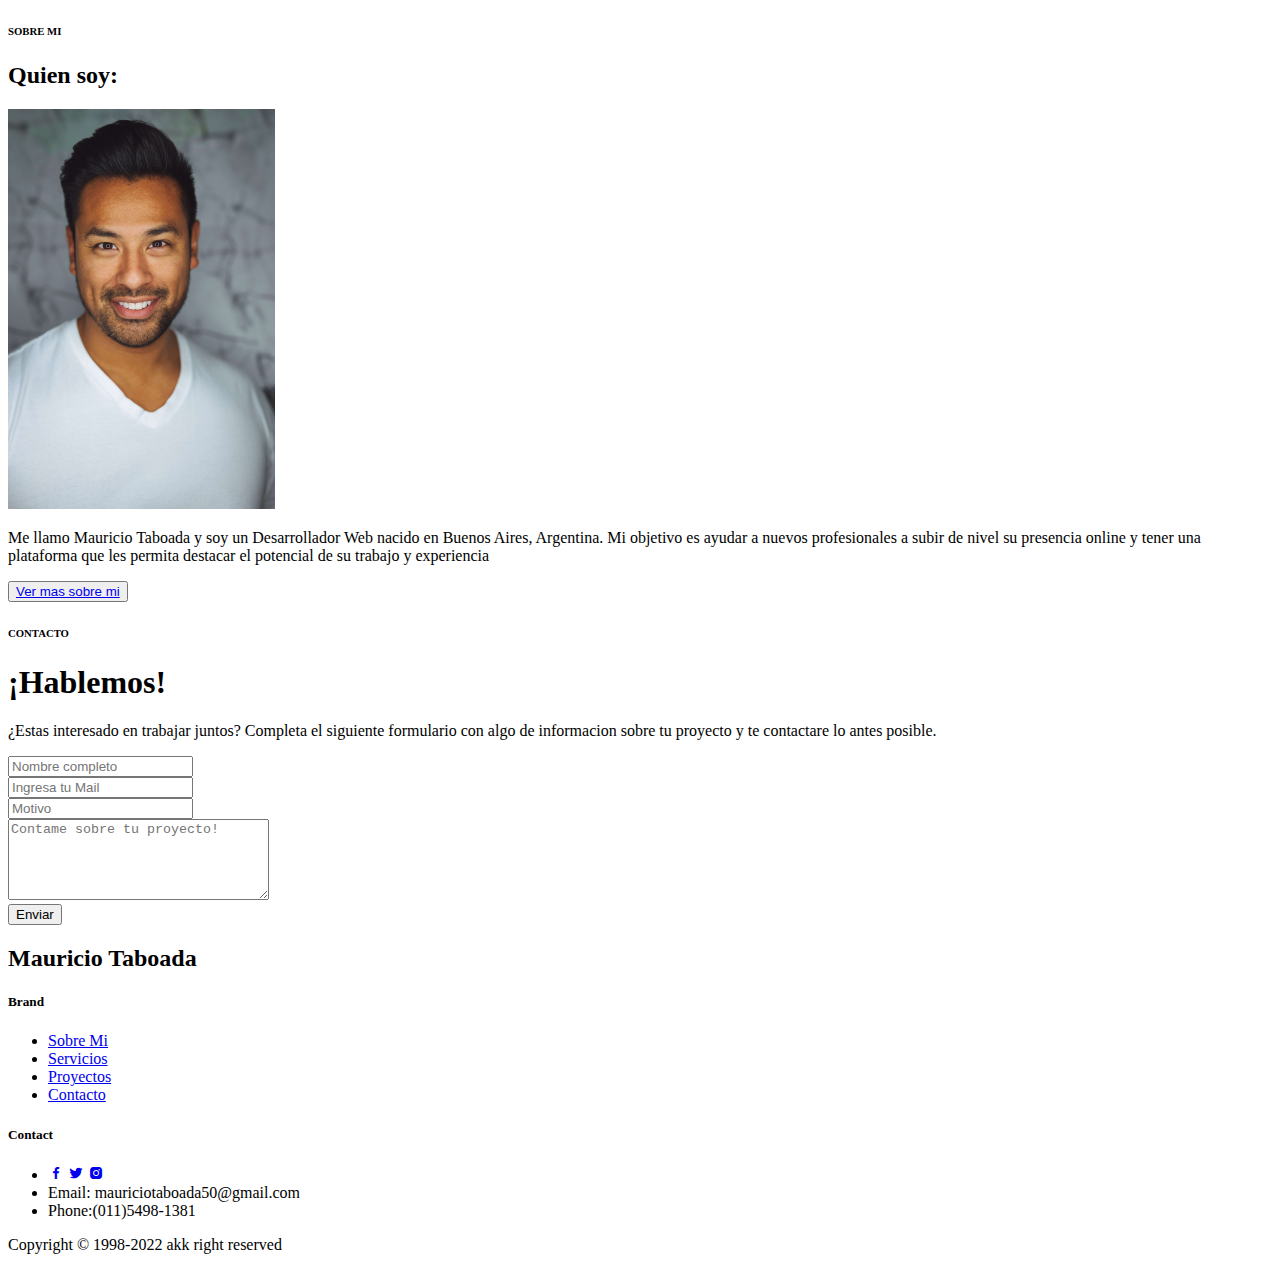
<file: index.html>
<!DOCTYPE html>
<html lang="en">
<head>
    <meta charset="UTF-8">
    <meta http-equiv="X-UA-Compatible" content="IE=edge">
    <meta name="viewport" content="width=device-width, initial-scale=1.0">
    <title>Mauricio Taboada | Web Developer</title>
    <link href="https://cdn.jsdelivr.net/npm/bootstrap@5.2.2/dist/css/bootstrap.min.css" rel="stylesheet" integrity="sha384-Zenh87qX5JnK2Jl0vWa8Ck2rdkQ2Bzep5IDxbcnCeuOxjzrPF/et3URy9Bv1WTRi" crossorigin="anonymous">
    <link href='https://unpkg.com/boxicons@2.1.4/css/boxicons.min.css' rel='stylesheet'>
    <link rel="stylesheet" href="/styles/style.css">
</head>
<body>
    <header>

    </header>

    <main>

    <!--Sobre Mi-->

    <section class="container">
          <div class="row">
            <div class="col-md-8 mx-auto text-center">
              <h6 class="text-primary">SOBRE MI</h6>
              <h2>Quien soy:</h2>
              <img class="img-about" src="/assets/joseph-gonzalez-iFgRcqHznqg-unsplash.jpg" alt="imagen de alguien cualquiera xd">
              <p>Me llamo Mauricio Taboada y soy un Desarrollador Web nacido en Buenos Aires, Argentina. Mi objetivo es ayudar a nuevos profesionales a subir de nivel su presencia online y tener una plataforma que les permita destacar el potencial de su trabajo y experiencia</p>
              <button class="btn btn-primary">
                <a class="btn-txt-color" href="/pages/about.html">Ver mas sobre mi</a>
              </button>
            </div>
          </div>
      </section>
        <!--Sobre Mi-->

        <!--CONTACT-->
        <section class="container mb-5">
                <div class="row mb-5 mt-4">
                  <div class="col-md-8 mx-auto text-center">
                    <h6 class="text-primary">CONTACTO</h3>
                    <h1 class="mb-3">¡Hablemos!</h1>
                    <p>¿Estas interesado en trabajar juntos? Completa el siguiente formulario con algo de informacion sobre tu proyecto y te contactare lo antes posible.</p>
                  </div>
                </div>
        
                <form action="" class="row g-3 justify-content-center">
                  <div class="col-md-5">
                    <input type="text" class="form-control" placeholder="Nombre completo">
                  </div>
                  <div class="col-md-5">
                    <input type="text" class="form-control" placeholder="Ingresa tu Mail">
                  </div>
                  <div class="col-md-10">
                    <input type="text" class="form-control" placeholder="Motivo">
                  </div>
                  <div class="col-md-10">
                    <textarea name="" id="" cols="30" rows="5" class="form-control" placeholder="Contame sobre tu proyecto!"></textarea>
                  </div>
                  <div class="col-md-10 d-grid">
                    <button class="btn btn-primary">Enviar</button>
                  </div>
                </form>
        </section>
        <!--CONTACT-->
    </main>

 <!--FOOTER-->
 <footer>
    <div class="footer-top">
      <div class="container">
        <div class="row gy-4">
          <div class="col-md-4">
            <h2 class="footer-txt-color">Mauricio Taboada</h2>
          </div>

          <div class="col-md-4">
            <h5 class="text-white">Brand</h5>
            <ul class="list-unstyled">
              <li><a href="/pages/about.html">Sobre Mi</a></li>
              <li><a href="/pages/servicios.html">Servicios</a></li>
              <li><a href="pages/proyectos.html">Proyectos</a></li>
              <li><a href="/pages/contact.html">Contacto</a></li>
            </ul>
          </div>

          <div class="col-md-4">
            <h5 class="text-white">Contact</h5>
            <ul class="list-unstyled footer-txt-color">
              <li>              
                <a href="https://es-la.facebook.com/" target=”_blank”><i class="bx bxl-facebook"></i></a>
                <a href="https://twitter.com/" target=”_blank”><i class="bx bxl-twitter"></i></a>
                <a href="https://www.instagram.com/" target=”_blank”><i class="bx bxl-instagram-alt"></i></a>
            </li>
              <li>Email: mauriciotaboada50@gmail.com</li>
              <li>Phone:(011)5498-1381</li>
            </ul>
          </div>
        </div>
      </div>
    </div>

    <div class="footer-bottom py-3">
      <div class="container">
        <div class="row">
          <div class="text-center footer-txt-color">
            Copyright © 1998-2022 akk right reserved
          </div>
        </div>
      </div>
    </div>

  </footer>

</body>
</html>
</file>
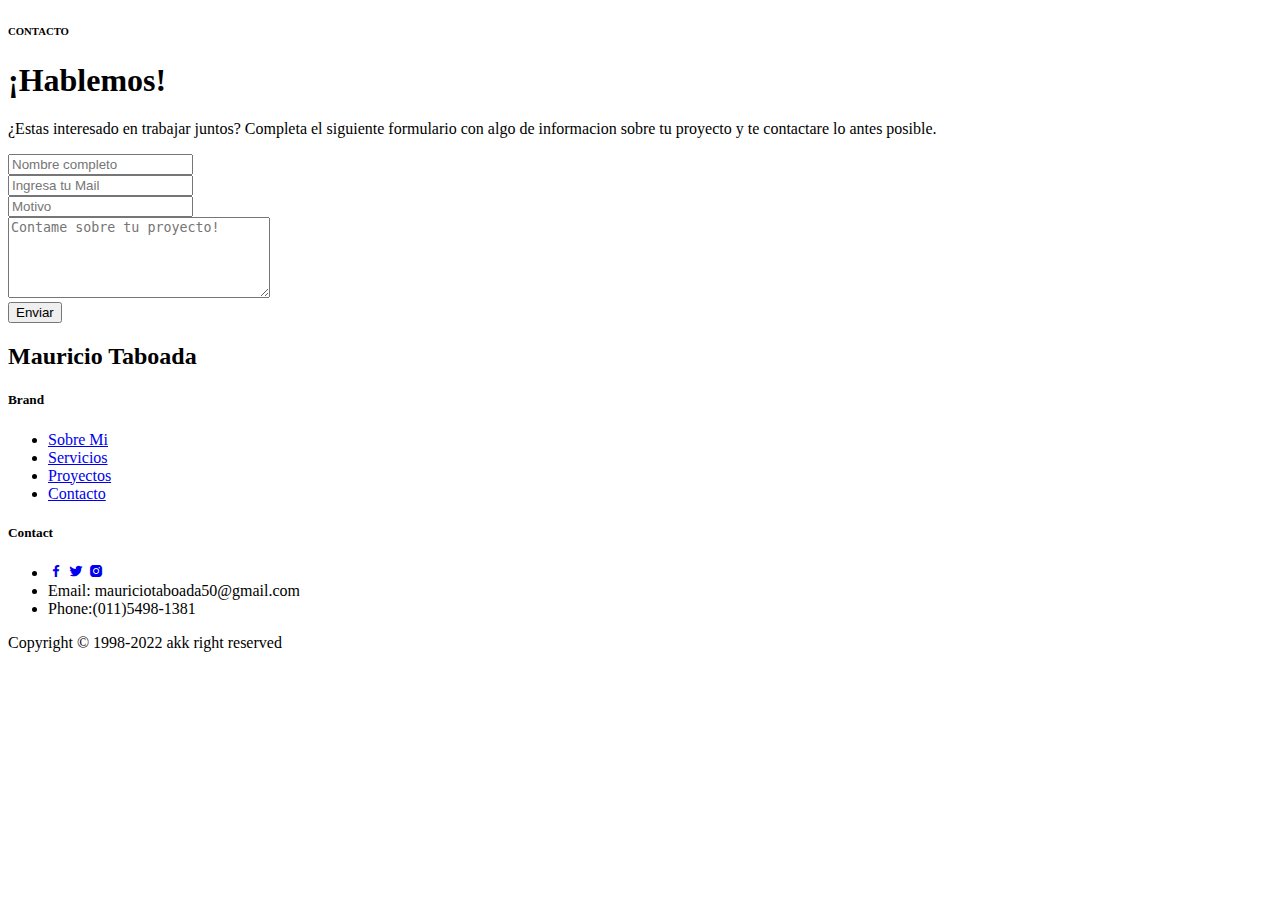
<file: pages/contact.html>
<!DOCTYPE html>
<html lang="en">
    <head>
        <meta charset="UTF-8">
        <meta http-equiv="X-UA-Compatible" content="IE=edge">
        <meta name="viewport" content="width=device-width, initial-scale=1.0">
        <title>Mauricio Taboada | Web Developer</title>
        <link href="https://cdn.jsdelivr.net/npm/bootstrap@5.2.2/dist/css/bootstrap.min.css" rel="stylesheet" integrity="sha384-Zenh87qX5JnK2Jl0vWa8Ck2rdkQ2Bzep5IDxbcnCeuOxjzrPF/et3URy9Bv1WTRi" crossorigin="anonymous">
        <link href='https://unpkg.com/boxicons@2.1.4/css/boxicons.min.css' rel='stylesheet'>
        <link rel="stylesheet" href="/styles/style.css">
    </head>
    <body>
        <header>

        </header>

        <main>

            <!--CONTACT-->
            <section class="container mb-5">
                    <div class="row mb-5 mt-4">
                    <div class="col-md-8 mx-auto text-center">
                        <h6 class="text-primary">CONTACTO</h3>
                        <h1 class="mb-3">¡Hablemos!</h1>
                        <p>¿Estas interesado en trabajar juntos? Completa el siguiente formulario con algo de informacion sobre tu proyecto y te contactare lo antes posible.</p>
                    </div>
                    </div>
            
                    <form action="" class="row g-3 justify-content-center">
                    <div class="col-md-5">
                        <input type="text" class="form-control" placeholder="Nombre completo">
                    </div>
                    <div class="col-md-5">
                        <input type="text" class="form-control" placeholder="Ingresa tu Mail">
                    </div>
                    <div class="col-md-10">
                        <input type="text" class="form-control" placeholder="Motivo">
                    </div>
                    <div class="col-md-10">
                        <textarea name="" id="" cols="30" rows="5" class="form-control" placeholder="Contame sobre tu proyecto!"></textarea>
                    </div>
                    <div class="col-md-10 d-grid">
                        <button class="btn btn-primary">Enviar</button>
                    </div>
                    </form>
            </section>
            <!--CONTACT-->
        </main>

    <!--FOOTER-->
        <footer>
            <div class="footer-top">
            <div class="container">
                <div class="row gy-4">
                <div class="col-md-4">
                    <h2 class="footer-txt-color">Mauricio Taboada</h2>
                </div>

                <div class="col-md-4">
                    <h5 class="text-white">Brand</h5>
                    <ul class="list-unstyled">
                    <li><a href="/pages/about.html">Sobre Mi</a></li>
                    <li><a href="/pages/servicios.html">Servicios</a></li>
                    <li><a href="pages/proyectos.html">Proyectos</a></li>
                    <li><a href="/pages/contact.html">Contacto</a></li>
                    </ul>
                </div>

                <div class="col-md-4">
                    <h5 class="text-white">Contact</h5>
                    <ul class="list-unstyled footer-txt-color">
                    <li>              
                        <a href="https://es-la.facebook.com/" target=”_blank”><i class="bx bxl-facebook"></i></a>
                        <a href="https://twitter.com/" target=”_blank”><i class="bx bxl-twitter"></i></a>
                        <a href="https://www.instagram.com/" target=”_blank”><i class="bx bxl-instagram-alt"></i></a>
                    </li>
                    <li>Email: mauriciotaboada50@gmail.com</li>
                    <li>Phone:(011)5498-1381</li>
                    </ul>
                </div>
                </div>
            </div>
            </div>

            <div class="footer-bottom py-3">
            <div class="container">
                <div class="row">
                <div class="text-center footer-txt-color">
                    Copyright © 1998-2022 akk right reserved
                </div>
                </div>
            </div>
            </div>

        </footer>

    </body>
</html>
</file>
<file: styles/style.css>
.img-about {
  max-width: 300px;
  max-height: 400px;
}

/*# sourceMappingURL=style.css.map */
</file>
